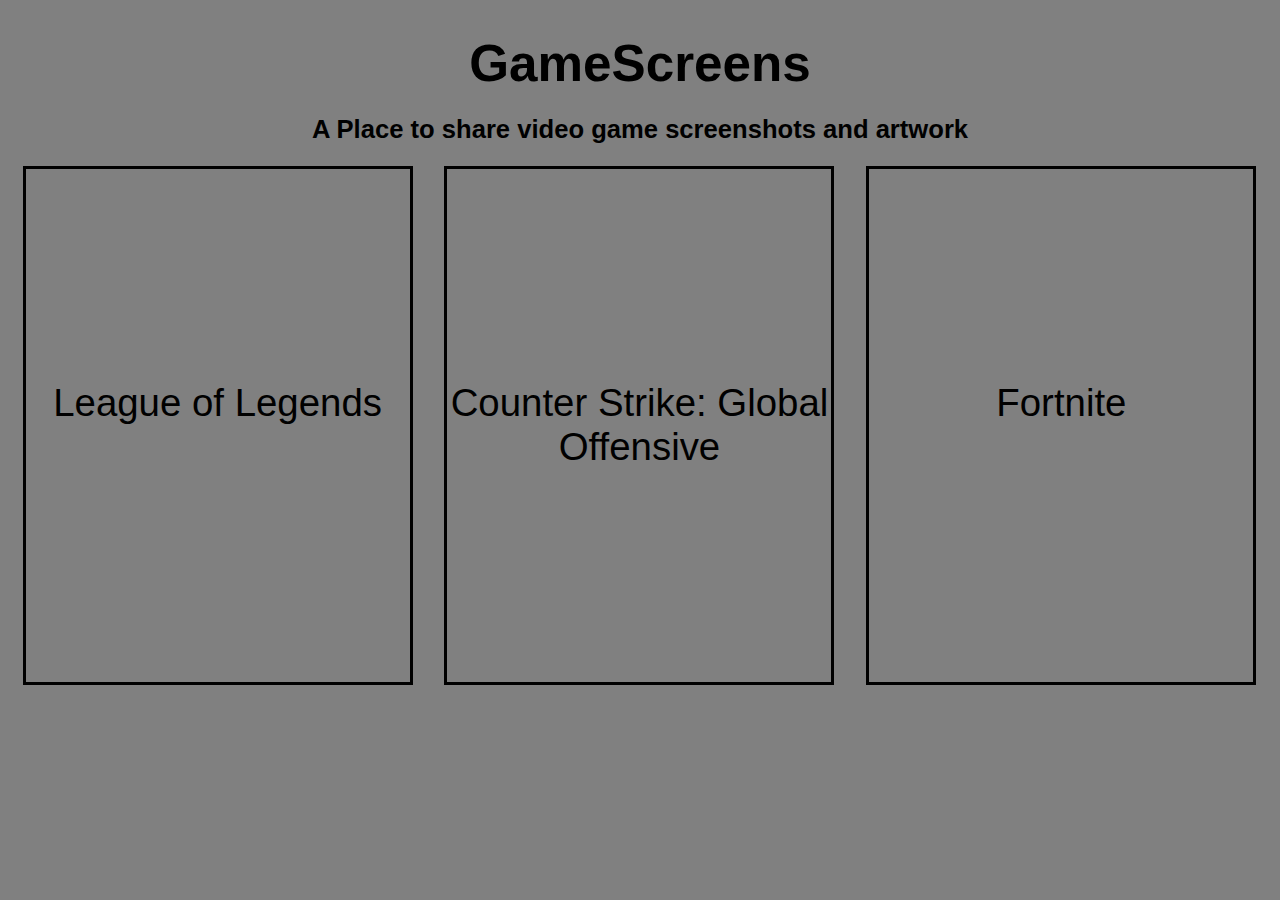
<file: index.html>
<!DOCTYPE html>
<html lang="en">
    <head>
        <!--Declaring the title, Character set, stylesheet used, JavaScript location and author name-->
        <meta charset="utf-8" />
        <title>GameScreens</title>
        <link rel="stylesheet" href="homeStyles.css" />
        <meta name="Adam Carter" content="EMA" />
        <meta name="viewport" content="width=device-width, initial-scale=1.0" />

    </head>
    <body>
        <!-- The title and subtitle for the page with the title linking back to the homepage -->
        <h1><a href="index.html">GameScreens</a></h1>
        <h2>A Place to share video game screenshots and artwork</h2>

        <!-- The "gameBoxes" div which is in a grid layout -->
        <div class="gameBoxes">
            <a href ="game1.html">
                <!-- Each game's link which can be clicked on to go to their page -->
                <div class="game">
                    League of Legends
                </div>
            </a>
            <a href ="game2.html">
                <div class="game">
                    Counter Strike: Global Offensive
                </div>
            </a>
            <a href ="game3.html">
                <div class="game">
                    Fortnite
                </div>
            </a>                
            </div>
    </body>
</file>
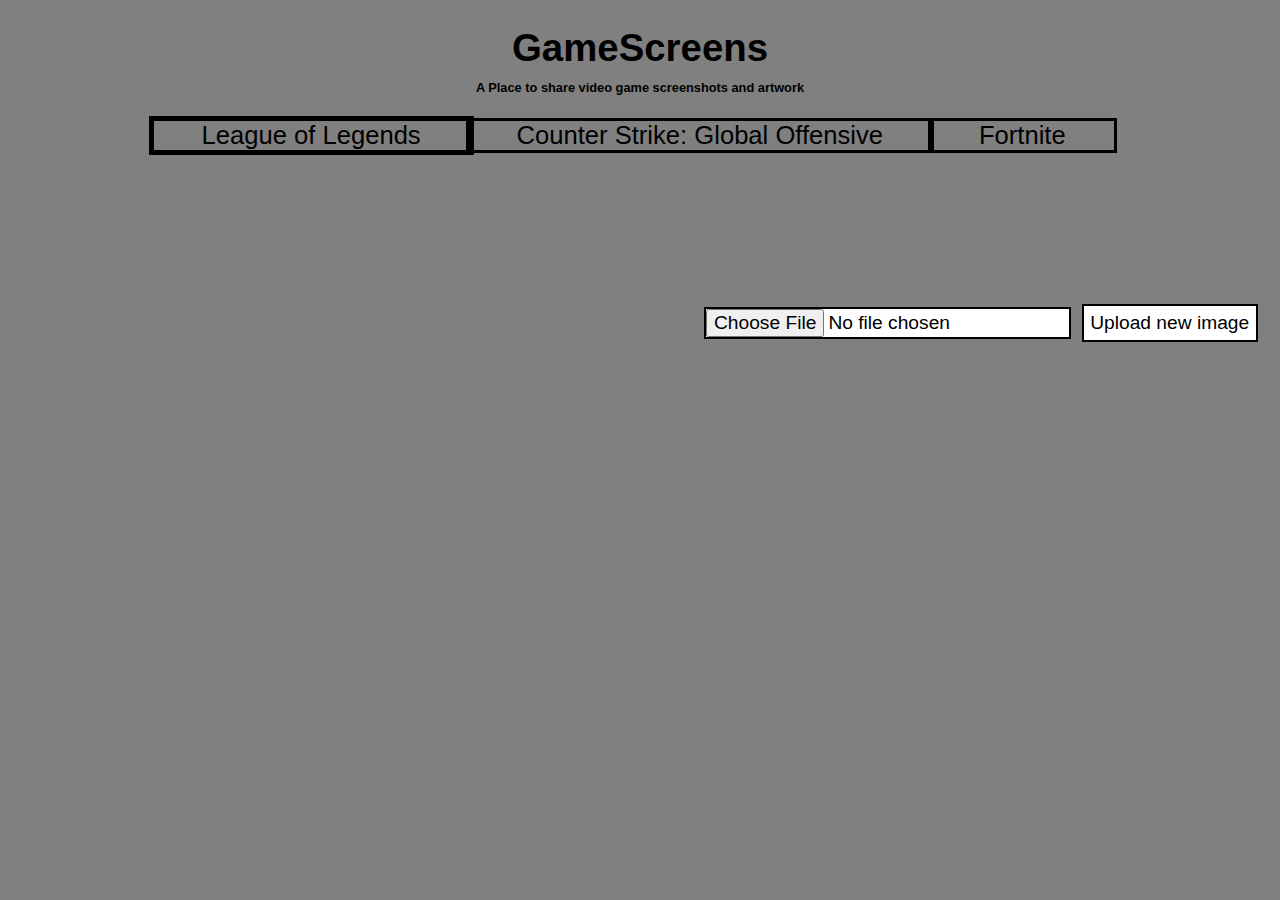
<file: game1.html>
<!DOCTYPE html>
<html lang="en">

<head>
    <!--Declaring the title, Character set, stylesheet used and author name-->
    <meta charset="utf-8" />
    <title>GameScreens: League of Legends</title>
    <link rel="stylesheet" href="gameStyles.css" />
    <meta name="Adam Carter" content="EMA" />
    <meta name="viewport" content="width=device-width, initial-scale=1.0" />
</head>

<!-- Loading the images when the page is accessed  -->
<body onload = controller.getImage()>
    <!-- The title and subtitle for the page with the title linking back to the homepage -->
    <h1><a href="index.html">GameScreens</a></h1>
    <h2>A Place to share video game screenshots and artwork</h2>
        <!-- Navigation bar with the current page given the active class -->
        <ul class = "navigation">
            <li class="navElement active"><a href = "game1.html">League of Legends</a></li>
            <li class="navElement"><a href = "game2.html">Counter Strike: Global Offensive</a></li>
            <li class="navElement"><a href = "game3.html">Fortnite</a></li>
        </ul>
    <!-- Div to store the images from the server -->
    <div class="imageBoxes" id ="imageBoxesId"></div>
    <!-- File selector which accepts png, gif and jpeg files -->
    <input type="file" accept="image/x-png,image/gif,image/jpeg" id = "uploadSelector"/>
    <!-- Upload button  -->
    <button id = "uploadButton" onclick="controller.confirmImage()">Upload new image</button>
    <!-- Loading the required js file -->
    <script src="script.js"></script>
    <!-- Loading the jquery needed for REST API integration -->
    <script src="jquery-3.5.1.min.js"></script>

</body>
</file>
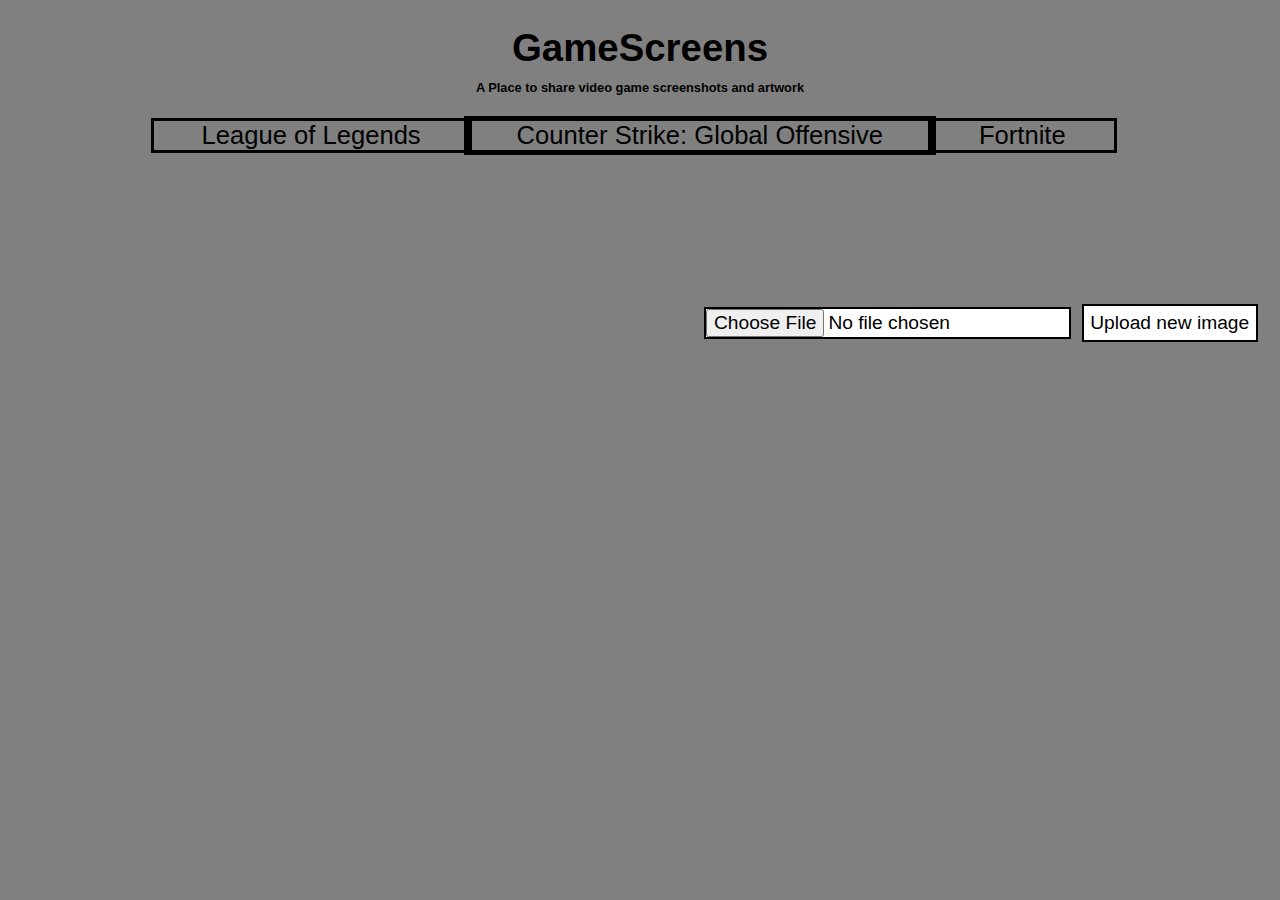
<file: game2.html>
<!DOCTYPE html>
<html lang="en">

<head>
    <!--Declaring the title, Character set, stylesheet used and author name-->
    <meta charset="utf-8" />
    <title>GameScreens: Counter Strike: Global Offensive</title>
    <link rel="stylesheet" href="gameStyles.css" />
    <meta name="Adam Carter" content="EMA" />
    <meta name="viewport" content="width=device-width, initial-scale=1.0" />
</head>

<body onload = controller.getImage()>
    <h1><a href="index.html">GameScreens</a></h1>
    <h2>A Place to share video game screenshots and artwork</h2>
        <ul class = "navigation">
            <li class="navElement"><a href = "game1.html">League of Legends</a></li>
            <li class="navElement active"><a href = "game2.html">Counter Strike: Global Offensive</a></li>
            <li class="navElement"><a href = "game3.html">Fortnite</a></li>
        </ul>
    </div>
    <div class="imageBoxes" id ="imageBoxesId">

    </div>
    <input type="file" accept="image/x-png,image/gif,image/jpeg" id = "uploadSelector"/>
    <button id = "uploadButton" onclick="controller.confirmImage()">Upload new image</button>
    <script src="script.js"></script>
    <script src="jquery-3.5.1.min.js"></script>

</body>
</file>
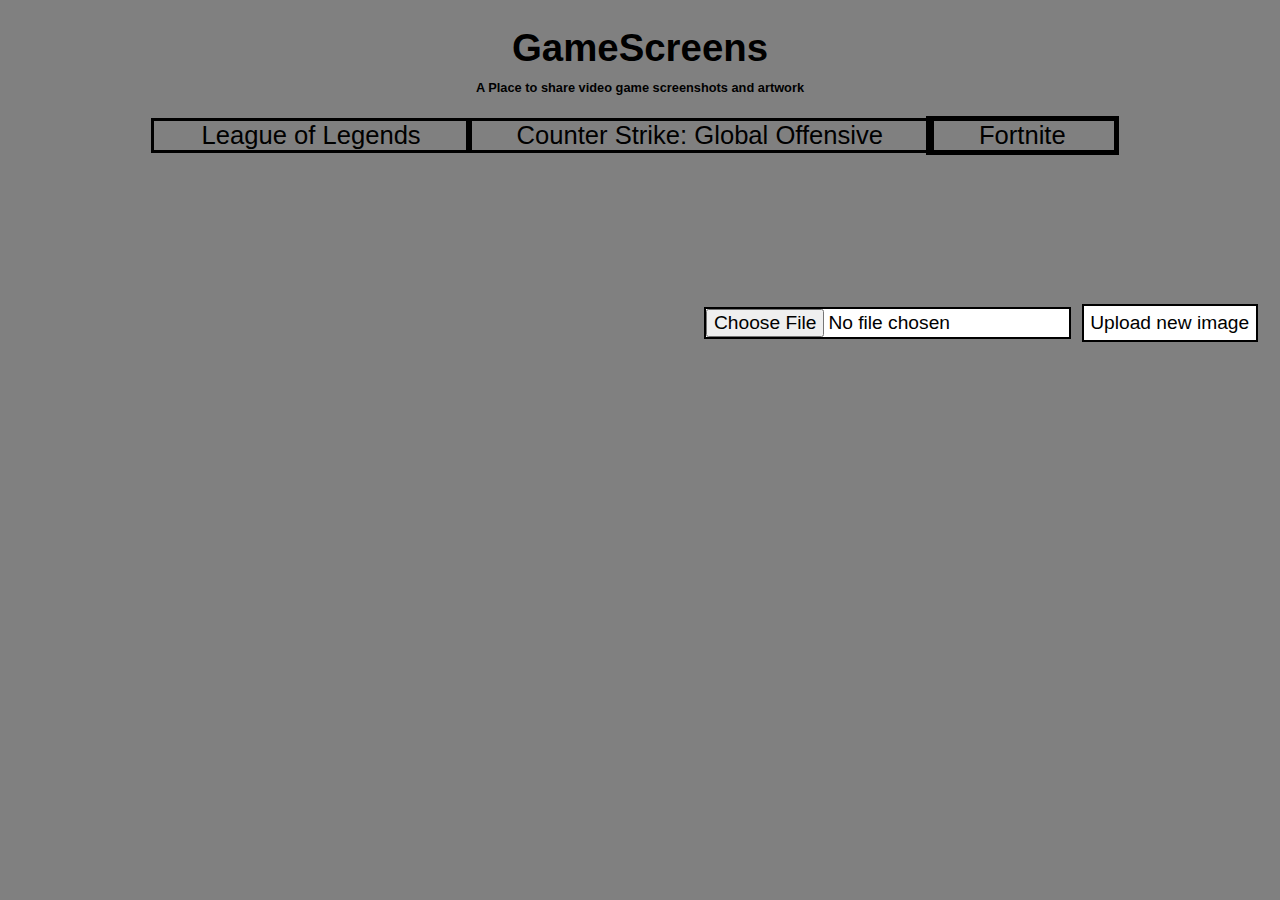
<file: game3.html>
<!DOCTYPE html>
<html lang="en">

<head>
    <!--Declaring the title, Character set, stylesheet used and author name-->
    <meta charset="utf-8" />
    <title>GameScreens: Fortnite</title>
    <link rel="stylesheet" href="gameStyles.css" />
    <meta name="Adam Carter" content="EMA" />
    <meta name="viewport" content="width=device-width, initial-scale=1.0" />
</head>

<body onload = controller.getImage()>
    <h1><a href="index.html">GameScreens</a></h1>
    <h2>A Place to share video game screenshots and artwork</h2>
        <ul class = "navigation">
            <li class="navElement"><a href = "game1.html">League of Legends</a></li>
            <li class="navElement"><a href = "game2.html">Counter Strike: Global Offensive</a></li>
            <li class="navElement active"><a href = "game3.html">Fortnite</a></li>
        </ul>
    </div>
    <div class="imageBoxes" id ="imageBoxesId">

    </div>
    <input type="file" accept="image/x-png,image/gif,image/jpeg" id = "uploadSelector"/>
    <button id = "uploadButton" onclick="controller.confirmImage()">Upload new image</button>
    <script src="script.js"></script>
    <script src="jquery-3.5.1.min.js"></script>

</body>
</file>
<file: homeStyles.css>
/* GameScreens Stylesheet Homepage*/

/* Default styling for the page */
body{
    font-family:Arial, Helvetica, sans-serif;
    margin:0;
    padding:0;
    background-color: grey;
}

/* Styling the headings */
h1 a{
    text-decoration: none; 
    color:black;
}

/* Stlying the boxes that are clicked for each games page in the grid layout */
.gameBoxes{
    display: grid;
    text-align: center;
}

/* Removing hyperlink decoration from the boxes */
.gameBoxes a{
    text-decoration: none; 
    color:black;
}

/* Outlining the boxes */
.game{
    outline-style: solid; 
}

/*Media query for desktop and laptop devices*/
@media screen and (min-width: 900px){

    /* Stlying and positioning the heading */
    h1{
        text-align: center;
        font-size: 4vw;
        margin-bottom:0;
        
    }

    /* Stlying and positioning the subheading */
    h2{
        text-align: center;
        font-size: 2vw;
    }

    /* Stlying the boxes for desktop devices in a 3 rows per column layout */
    .gameBoxes{
        grid-gap: 3%;
        grid-template-columns: auto auto auto;
        grid-template-rows: auto;
        font-size: 3vw;
        text-align: center;
        margin: 2%;
    }

    /* Stlying and positioning the boxes within the gameboxes grid layout */
    .game{
        padding-top:55%;
        padding-bottom:55%;
        width: 30vw;
        height: 7vw;
    }

    /* Adding an on hover which makes the outine for the boxes thicker */
    .game:hover{
        outline-width: thick;
    }

}
/*Media query and layout for mobile phones*/
@media screen and (max-width: 900px) {

    /* Stlying and positioning the heading */
    h1{
        text-align: center;
        font-size: 11vw;
        margin-bottom:0;
        
    }

    /* Stlying and positioning the subheading */
    h2{
        margin-top:0;
        text-align: center;
        font-size: 7vw;
    }

    /* Stlying the boxes for desktop devices in a 1 row per column layout */
    .gameBoxes {
        display:grid;
        grid-template-columns: 1;
        grid-template-rows: auto auto auto;
        font-size: 7vw;
        grid-row-gap: 3%;
        margin: 2%;
    }

    /* Stlying and positioning the boxes within the gameboxes grid layout */
    .game{
        padding-top: 20%;
        padding-bottom: 20%;
    }

}
</file>
<file: gameStyles.css>
/* GameScreens Stylesheet Gamepage*/

/* Default styling for the page */
body{
    font-family:Arial, Helvetica, sans-serif;
    margin:0;
    padding:0;
    background-color: grey;
}

/* Styling the headings */
h1 a{
    text-decoration: none; 
    color:black;
}

/* Layot for image boxes which is in the grid layout */
.imageBoxes{
    display: grid;
}

/* Centering the text within the navigation bar */
.navigation{
    text-align: center;
}

/* Removing the list decoration from the navigation bar */
.navigation li{
    list-style-type: none;
    outline-style: solid; 
}

/* Removing the hyperlink decoration from the navigation bar */
.navigation li a{
    text-decoration: none; 
    color:black;
}

/* Making the outline bold for the current page within the navigation bar */
.active{
    outline-width: thick;
}

/*Media query for desktop and laptop devices layout*/
@media screen and (min-width: 900px){

    /* Stlying and positioning the heading */
    h1{
        text-align: center;
        font-size: 3vw;
        margin-bottom:0;
        
    }

    /* Stlying and positioning the subheading */
    h2{
        text-align: center;
        font-size: 1vw;
    }


    /* Styling the navigation bar which is a grid of 1 row and three columns */
    .navigation{
        display: grid;
        grid-template-columns: auto auto auto;
        font-size: 2vw;
        width: 75%;
        padding-left: 12%;
    }

    /* Adding an onhover attribute which allows the outline of the navigation bar to go bold when hovered */
    .navElement:hover{
        outline-width: thick;
    }

    /* Adding the styling for the image boxes which is a 3 row grid */
    .imageBoxes{
        grid-template-columns: auto auto auto ;
        grid-template-rows: auto auto auto;
        grid-gap: 3%;

    }

    /* Adding an outine to the images so they remain distinct from each other */
    .image{    
        outline-style: solid;
        margin: 1%;
        padding:0;
        width: fit-content;
        block-size: fit-content;
    }

    /* Setting the images width and height  */
    .image img{
        display: block;
        height: auto;
        width: 25vw;
        height: auto;
    }

    /* Stlying the browse file selector */
    #uploadSelector{
        margin-left: 55vw;
        font-size: 1.5vw;
        background-color: white;
        border: 2px solid black;
    }

    /* Adding a hover style for the browse file selector */
    #uploadSelector:hover{
        background-color: black;
        border: 2px solid white;
        font-size: 1.5vw;
        color: white;
    }

    /* Styling the upload button */
    #uploadButton{
        padding: 0.5vw;
        margin-left: 0.5vw;
        margin-top: 10vw;
        margin-bottom: 2vw;
        font-size: 1.5vw;
        background-color: white;
        border: 2px solid black;
    }

    /* Adding a hover style for the upload button */
    #uploadButton:hover{
        background-color: black;
        border: 2px solid white;
        font-size: 1.5vw;
        color: white;
    }

}
/*Media query and layout for mobile phones*/
@media screen and (max-width: 900px) {

    /* Stlying and positioning the heading */
    h1{
        text-align: center;
        font-size: 11vw;
        margin-bottom:0;
    }

    /* Stlying and positioning the subheading */
    h2{
        margin-top:0;
        text-align: center;
        font-size: 6vw;
    }

    /* Styling the navigation bar which is a grid of 1 column and three rows */
    .navigation{
        display: grid;
        grid-template-columns: auto;
        grid-template-rows: auto auto auto;
        grid-gap: 5%;
        font-size: 7vw;
        padding: 0;
        margin: 1%;
        margin-bottom: 10%;
    }


    /* Adding spacing between the navigation elements */
    .navigation li{
        padding: 5%;
    }

    /* Stlying for the image layout which is a 1 x 1 grid */
    .imageBoxes{
        grid-template-columns: auto;
        grid-template-rows: auto;
    }

    /* Adding an outline to each image and setting it's positioning  */
    .image{    
        outline-style: solid;
        margin: 6%;
        width: fit-content;
        block-size: fit-content;
        margin: 5%;
    }

    /* Setting the images width and height  */
    .image img{
        display: block;
        height: auto;
        width: 90vw;
        height: auto;
        margin: 0;
    }

    /* Styling the upload button */
    #uploadButton{
        width: 95vw;
        padding: 3vw;
        display:block;
        margin-left: 2.5vw;
        text-align: center;
        font-size: 6vw;
        background-color: white;
        border: 2px solid black;
    }

    /* Stlying the browse file selector */
    #uploadSelector{
        width: 95vw;
        font-size: 6vw;
        background-color: white;
        border: 2px solid black;
        margin-top: 5vw;
        margin-bottom: 5vw;
        margin-left: 2.5vw;
    }
}
</file>
